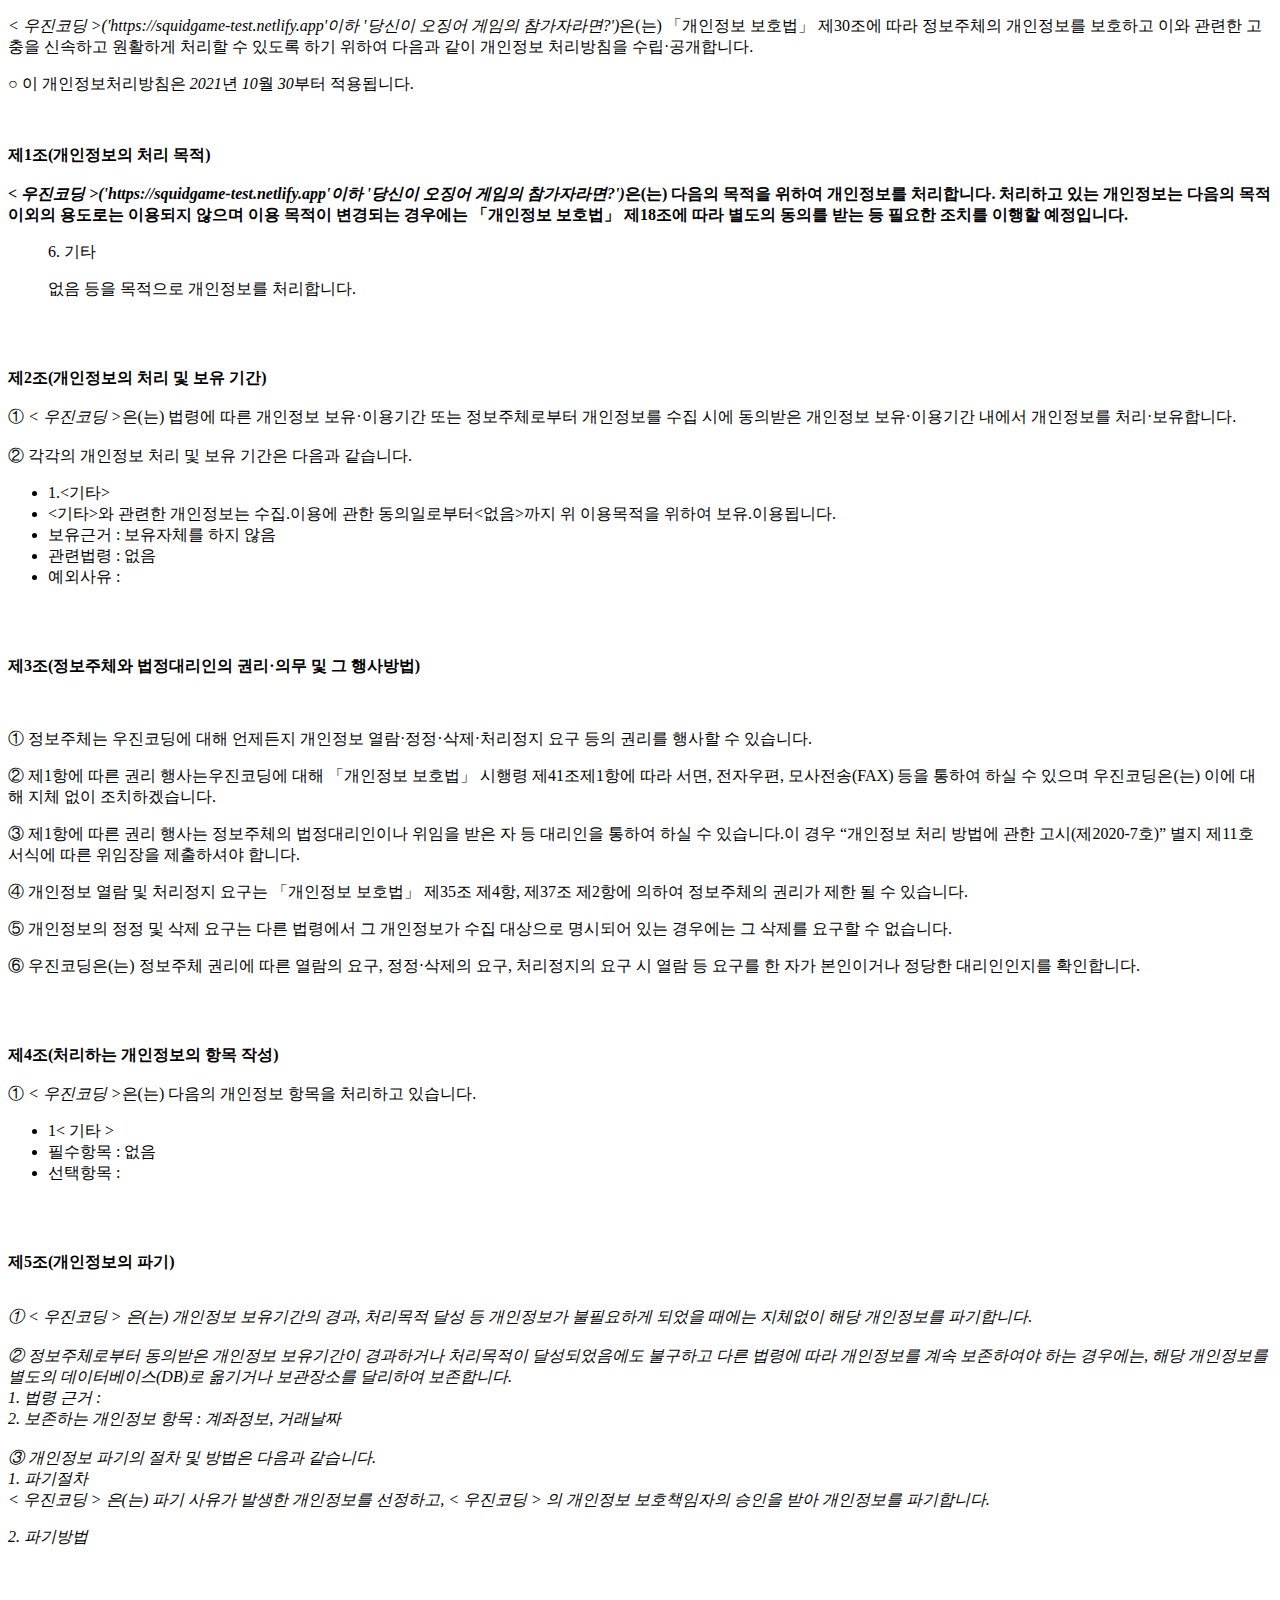
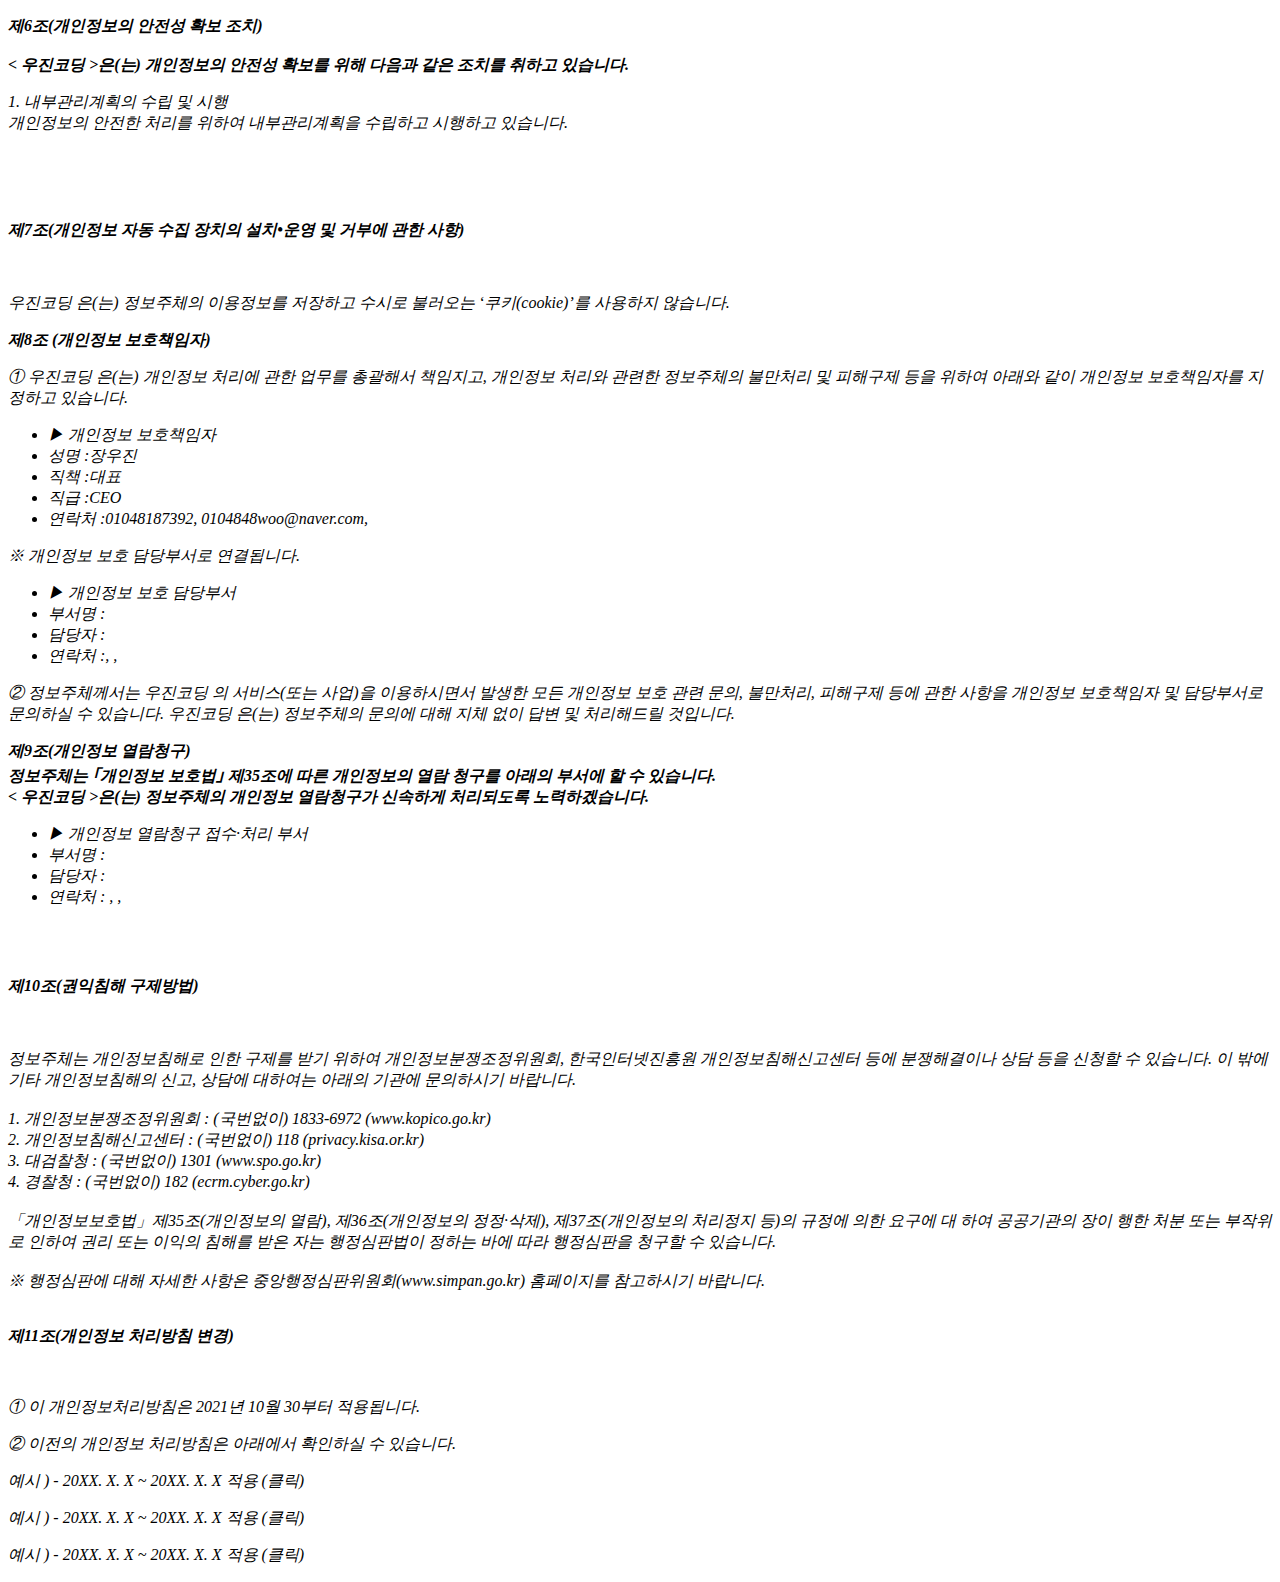
<file: privacy.html>
<!DOCTYPE html PUBLIC "-//W3C//DTD XHTML 1.0 Transitional//EN" "http://www.w3.org/TR/xhtml1/DTD/xhtml1-transitional.dtd">
<html xmlns="http://www.w3.org/1999/xhtml" xml:lang="ko" lang="ko">
<head>
<meta http-equiv="Content-Type" content="text/html; charset=UTF-8">


<title>개인정보처리방침</title>
</head>
<body>
	<p> <p class="ls2 lh6 bs5 ts4"><em class="emphasis">< 우진코딩 >('https://squidgame-test.netlify.app'이하 '당신이 오징어 게임의 참가자라면?')</em>은(는) 「개인정보 보호법」 제30조에 따라 정보주체의 개인정보를 보호하고 이와 관련한 고충을 신속하고 원활하게 처리할 수 있도록 하기 위하여 다음과 같이 개인정보 처리방침을 수립·공개합니다.</p><p class="ls2">○ 이 개인정보처리방침은 <em class="emphasis">2021</em>년 <em class="emphasis">10</em>월 <em class="emphasis">30</em>부터 적용됩니다.</p></br><p class='lh6 bs4'><strong>제1조(개인정보의 처리 목적)<br/><br/><em class="emphasis">< 우진코딩 >('https://squidgame-test.netlify.app'이하  '당신이 오징어 게임의 참가자라면?')</em>은(는) 다음의 목적을 위하여 개인정보를 처리합니다. 처리하고 있는 개인정보는 다음의 목적 이외의 용도로는 이용되지 않으며 이용 목적이 변경되는 경우에는 「개인정보 보호법」 제18조에 따라 별도의 동의를 받는 등 필요한 조치를 이행할 예정입니다.</strong></p><ul class="list_indent2 mgt10"><p class="ls2">6. 기타</p><p class="ls2">없음 등을 목적으로 개인정보를 처리합니다.</p></ul></br></br><p class='lh6 bs4'><strong>제2조(개인정보의 처리 및 보유 기간)</strong></br></br>① <em class="emphasis">< 우진코딩 ></em>은(는) 법령에 따른 개인정보 보유·이용기간 또는 정보주체로부터 개인정보를 수집 시에 동의받은 개인정보 보유·이용기간 내에서 개인정보를 처리·보유합니다.</br></br>② 각각의 개인정보 처리 및 보유 기간은 다음과 같습니다.</p><ul class='list_indent2 mgt10'><li class='tt'>1.<기타></li><li class='tt'><기타>와 관련한 개인정보는 수집.이용에 관한 동의일로부터<없음>까지 위 이용목적을 위하여 보유.이용됩니다.</li><li>보유근거 : 보유자체를 하지 않음</li><li>관련법령 : 없음</li><li>예외사유 : </li></ul><br/><br/><p class="lh6 bs4"><strong>제3조(정보주체와 법정대리인의 권리·의무 및 그 행사방법)</strong></p><p class="ls2"><br/><br/>① 정보주체는 우진코딩에 대해 언제든지 개인정보 열람·정정·삭제·처리정지 요구 등의 권리를 행사할 수 있습니다.</p><p class='sub_p'>② 제1항에 따른 권리 행사는우진코딩에 대해 「개인정보 보호법」 시행령 제41조제1항에 따라 서면, 전자우편, 모사전송(FAX) 등을 통하여 하실 수 있으며 우진코딩은(는) 이에 대해 지체 없이 조치하겠습니다.</p><p class='sub_p'>③ 제1항에 따른 권리 행사는 정보주체의 법정대리인이나 위임을 받은 자 등 대리인을 통하여 하실 수 있습니다.이 경우 “개인정보 처리 방법에 관한 고시(제2020-7호)” 별지 제11호 서식에 따른 위임장을 제출하셔야 합니다.</p><p class='sub_p'>④ 개인정보 열람 및 처리정지 요구는  「개인정보 보호법」  제35조 제4항, 제37조 제2항에 의하여 정보주체의 권리가 제한 될 수 있습니다.</p><p class='sub_p'>⑤ 개인정보의 정정 및 삭제 요구는 다른 법령에서 그 개인정보가 수집 대상으로 명시되어 있는 경우에는 그 삭제를 요구할 수 없습니다.</p><p class='sub_p'>⑥ 우진코딩은(는) 정보주체 권리에 따른 열람의 요구, 정정·삭제의 요구, 처리정지의 요구 시 열람 등 요구를 한 자가 본인이거나 정당한 대리인인지를 확인합니다.</p></br></br><p class='lh6 bs4'><strong>제4조(처리하는 개인정보의 항목 작성) </strong></br></br> ① <em class="emphasis">< 우진코딩 ></em>은(는) 다음의 개인정보 항목을 처리하고 있습니다.</p><ul class='list_indent2 mgt10'><li class='tt'>1< 기타 ></li><li>필수항목 : 없음</li><li>선택항목 : </li></ul></br></br><p class='lh6 bs4'><strong>제5조(개인정보의 파기)<em class="emphasis"></strong></p><p class='ls2'></br>① < 우진코딩 > 은(는) 개인정보 보유기간의 경과, 처리목적 달성 등 개인정보가 불필요하게 되었을 때에는 지체없이 해당 개인정보를 파기합니다.</br></br>② 정보주체로부터 동의받은 개인정보 보유기간이 경과하거나 처리목적이 달성되었음에도 불구하고 다른 법령에 따라 개인정보를 계속 보존하여야 하는 경우에는, 해당 개인정보를 별도의 데이터베이스(DB)로 옮기거나 보관장소를 달리하여 보존합니다.</br>1. 법령 근거 :</br>2. 보존하는 개인정보 항목 : 계좌정보, 거래날짜</br></br>③ 개인정보 파기의 절차 및 방법은 다음과 같습니다.</br>1. 파기절차</br> < 우진코딩 > 은(는) 파기 사유가 발생한 개인정보를 선정하고, < 우진코딩 > 의 개인정보 보호책임자의 승인을 받아 개인정보를 파기합니다.</br></p><p class='sub_p mgt10'>2. 파기방법</p><p class='sub_p'보유 자체를 안함</p></br></br><p class='lh6 bs4'><strong>제6조(개인정보의 안전성 확보 조치)<em class="emphasis"></br></br>< 우진코딩 ></em>은(는) 개인정보의 안전성 확보를 위해 다음과 같은 조치를 취하고 있습니다.</strong></p><p class='sub_p mgt10'>1. 내부관리계획의 수립 및 시행</br> 개인정보의 안전한 처리를 위하여 내부관리계획을 수립하고 시행하고 있습니다.</br></br></p></br></br><p class="lh6 bs4"><strong>제7조(개인정보 자동 수집 장치의 설치•운영 및 거부에 관한 사항)</strong></p><p class="ls2"><br/><br/>우진코딩 은(는) 정보주체의 이용정보를 저장하고 수시로 불러오는 ‘쿠키(cookie)’를 사용하지 않습니다.<p class='sub_p mgt30'><strong>제8조 (개인정보 보호책임자) </strong></p><p class='sub_p mgt10'> ①  <span class='colorLightBlue'>우진코딩</span> 은(는) 개인정보 처리에 관한 업무를 총괄해서 책임지고, 개인정보 처리와 관련한 정보주체의 불만처리 및 피해구제 등을 위하여 아래와 같이 개인정보 보호책임자를 지정하고 있습니다.</p><ul class='list_indent2 mgt10'><li class='tt'>▶ 개인정보 보호책임자 </li><li>성명 :장우진</li><li>직책 :대표</li><li>직급 :CEO</li><li>연락처 :01048187392, 0104848woo@naver.com, </li></ul><p class='sub_p'>※ 개인정보 보호 담당부서로 연결됩니다.<p/> <ul class='list_indent2 mgt10'><li class='tt'>▶ 개인정보 보호 담당부서</li><li>부서명 :</li><li>담당자 :</li><li>연락처 :, , </li></ul><p class='sub_p'>② 정보주체께서는 우진코딩 의 서비스(또는 사업)을 이용하시면서 발생한 모든 개인정보 보호 관련 문의, 불만처리, 피해구제 등에 관한 사항을 개인정보 보호책임자 및 담당부서로 문의하실 수 있습니다. 우진코딩 은(는) 정보주체의 문의에 대해 지체 없이 답변 및 처리해드릴 것입니다.</p><p class='sub_p mgt30'><strong>제9조(개인정보 열람청구)</br> 정보주체는 ｢개인정보 보호법｣ 제35조에 따른 개인정보의 열람 청구를 아래의 부서에 할 수 있습니다.<br/>< 우진코딩 ></span>은(는) 정보주체의 개인정보 열람청구가 신속하게 처리되도록 노력하겠습니다. </strong></p><ul class='list_indent2 mgt10'><li class='tt'>▶ 개인정보 열람청구 접수·처리 부서 </li><li>부서명 : </li><li>담당자 : </li><li>연락처 : , , </li></ul></br></br><p class='lh6 bs4'><strong>제10조(권익침해 구제방법)<em class="emphasis"></em></strong></p><br/><br/>정보주체는 개인정보침해로 인한 구제를 받기 위하여 개인정보분쟁조정위원회, 한국인터넷진흥원 개인정보침해신고센터 등에 분쟁해결이나 상담 등을 신청할 수 있습니다. 이 밖에 기타 개인정보침해의 신고, 상담에 대하여는 아래의 기관에 문의하시기 바랍니다.<br/><br/>



  1. 개인정보분쟁조정위원회 : (국번없이) 1833-6972 (www.kopico.go.kr)<br/>

  2. 개인정보침해신고센터 : (국번없이) 118 (privacy.kisa.or.kr)<br/>

  3. 대검찰청 : (국번없이) 1301 (www.spo.go.kr)<br/>

  4. 경찰청 : (국번없이) 182 (ecrm.cyber.go.kr)<br/><br/>



「개인정보보호법」제35조(개인정보의 열람), 제36조(개인정보의 정정·삭제), 제37조(개인정보의 처리정지 등)의 규정에 의한 요구에 대 하여 공공기관의 장이 행한 처분 또는 부작위로 인하여 권리 또는 이익의 침해를 받은 자는 행정심판법이 정하는 바에 따라 행정심판을 청구할 수 있습니다.<br/><br/>



※ 행정심판에 대해 자세한 사항은 중앙행정심판위원회(www.simpan.go.kr) 홈페이지를 참고하시기 바랍니다.</br></br><p class='lh6 bs4'><strong>제11조(개인정보 처리방침 변경)<em class="emphasis"></em></strong></p><br/></p><p class='sub_p'>① 이 개인정보처리방침은 2021년 10월 30부터 적용됩니다.</p><p class='sub_p'></p><p class='sub_p'></p><p class='sub_p'>② 이전의 개인정보 처리방침은 아래에서 확인하실 수 있습니다. </p><p class='sub_p'></p><p class='sub_p'></p><p class='sub_p'>예시 ) - 20XX. X. X ~ 20XX. X. X 적용   (클릭) </p><p class='sub_p'></p><p class='sub_p'></p><p class='sub_p'>예시 ) - 20XX. X. X ~ 20XX. X. X 적용   (클릭) </p><p class='sub_p'></p><p class='sub_p'></p><p class='sub_p'>예시 ) - 20XX. X. X ~ 20XX. X. X 적용   (클릭)</p></p>
</body>
</html>
</file>
